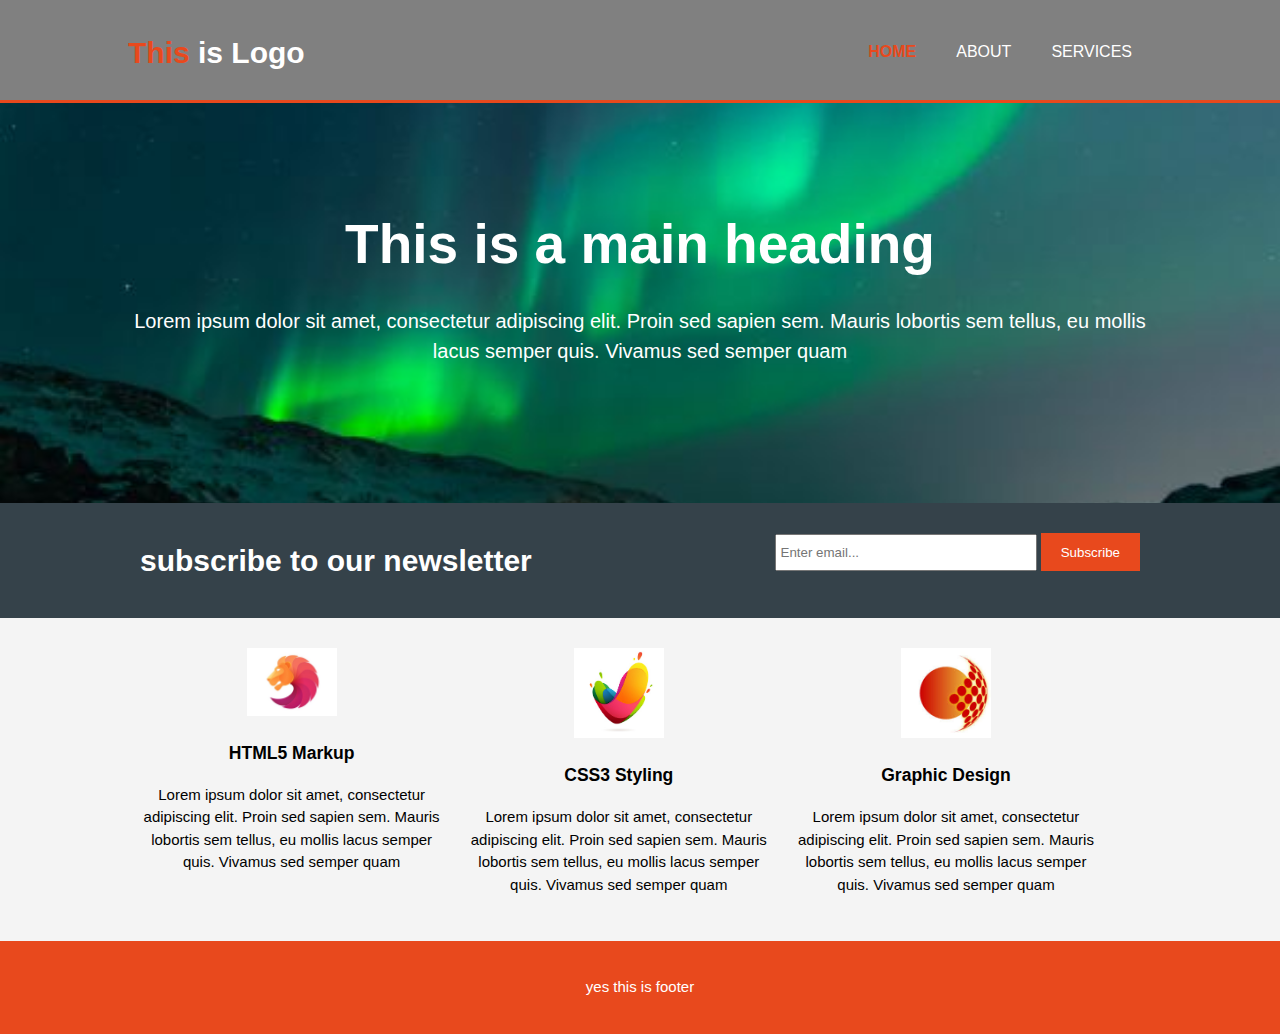
<file: HTML/index.html>
<!DOCTYPE html>
<html>
<head>
    <meta charset="utf-8">
    <meta name="viewport" content="width=device-width">
    <meta name="author" content="vaibhav">
    <title>Welcome</title>
    <link rel="stylesheet" href="./css/style.css">
    </head>
    <body>
        <header>
            <div class="container">
                <div id="branding">
                    <h1><span class="highlight">This </span> is Logo</h1>
                </div>
                <nav>
                    <ul>
                        <li class="current"> <a href="index.html">Home</a></li>
                        <li> <a href="about.html">About</a></li>
                        <li><a href="services.html">Services</a></li>
                    </ul>
                </nav>
            </div>
        </header>
        
        <section id="showcase">
            <div class="container">
                <h1>This is a main heading</h1>
                <p>Lorem ipsum dolor sit amet, consectetur adipiscing elit. Proin sed sapien sem. Mauris lobortis sem tellus, eu mollis lacus semper quis. Vivamus sed semper quam</p>
            </div>
        </section>
        <section id="newsletter">
            <div class="container">
                <h1>subscribe to our newsletter</h1>
                <form>
                <input type="email" placeholder="Enter email..."/>
                <button type="submit" class="button_1">Subscribe</button>
                </form>
            </div>
        </section>
        <section id="boxes">
            <div class="container">
                <div class="box">
                    <img src="./img/1.jpg">
                    <h3>HTML5 Markup</h3>
                    <p>Lorem ipsum dolor sit amet, consectetur adipiscing elit. Proin sed sapien sem. Mauris lobortis sem tellus, eu mollis lacus semper quis. Vivamus sed semper quam</p>
                </div>
                <div class="box">
                    <img src="./img/2.jpg">
                    <h3>CSS3 Styling</h3>
                    <p>Lorem ipsum dolor sit amet, consectetur adipiscing elit. Proin sed sapien sem. Mauris lobortis sem tellus, eu mollis lacus semper quis. Vivamus sed semper quam</p>
                </div>
                <div class="box">
                    <img src="./img/3.jpeg">
                    <h3>Graphic Design</h3>
                    <p>Lorem ipsum dolor sit amet, consectetur adipiscing elit. Proin sed sapien sem. Mauris lobortis sem tellus, eu mollis lacus semper quis. Vivamus sed semper quam</p>
                </div>            
            </div>        
        </section>
        <footer>
        <p>yes this is footer</p>
        </footer>
    </body>

</html>
</file>
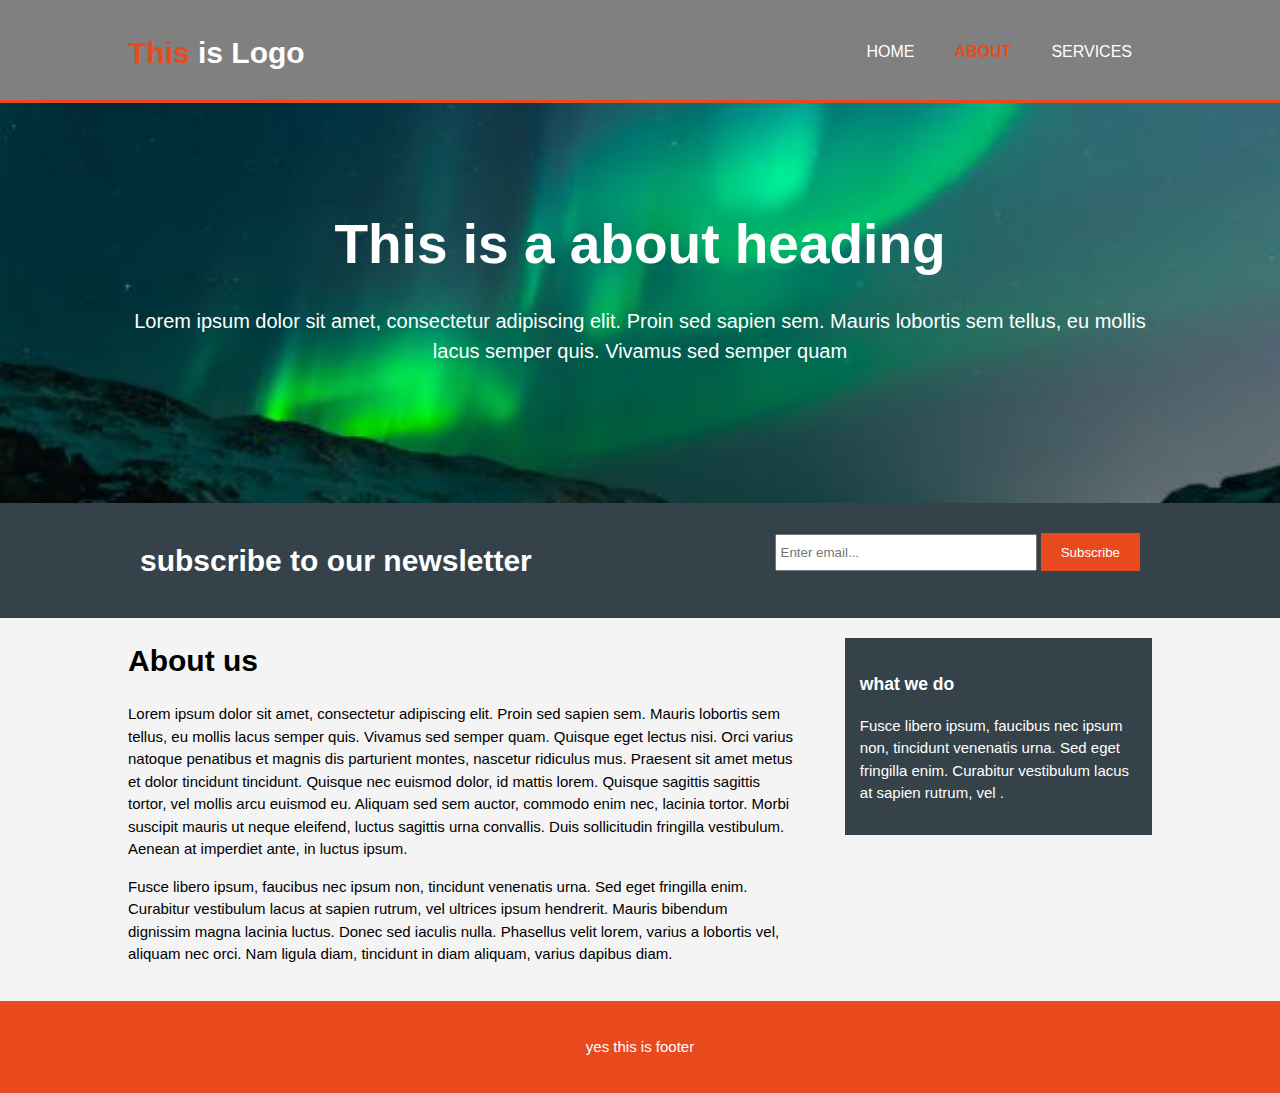
<file: HTML/about.html>
<!DOCTYPE html>
<html>
<head>
    <meta charset="utf-8">
    <meta name="viewport" content="width=device-width">
    <meta name="author" content="vaibhav">
    <title>About</title>
    <link rel="stylesheet" href="./css/style.css">
    </head>
    <body>
        <header>
            <div class="container">
                <div id="branding">
                    <h1><span class="highlight">This </span> is Logo</h1>
                </div>
                <nav>
                    <ul>
                        <li > <a href="index.html">Home</a></li>
                        <li class="current"> <a href="about.html">About</a></li>
                        <li><a href="services.html">Services</a></li>
                    </ul>
                </nav>
            </div>
        </header>
        
        <section id="showcase">
            <div class="container">
                <h1>This is a about heading</h1>
                <p>Lorem ipsum dolor sit amet, consectetur adipiscing elit. Proin sed sapien sem. Mauris lobortis sem tellus, eu mollis lacus semper quis. Vivamus sed semper quam</p>
            </div>
        </section>
        <section id="newsletter">
            <div class="container">
                <h1>subscribe to our newsletter</h1>
                <form>
                <input type="email" placeholder="Enter email..."/>
                <button type="submit" class="button_1">Subscribe</button>
                </form>
            </div>
        </section>
        <section id="main">
            <div class="container">
                <article id="main-col">
                <h1 class="page-title">About us</h1>
                <p>Lorem ipsum dolor sit amet, consectetur adipiscing elit. Proin sed sapien sem. Mauris lobortis sem tellus, eu mollis lacus semper quis. Vivamus sed semper quam. Quisque eget lectus nisi. Orci varius natoque penatibus et magnis dis parturient montes, nascetur ridiculus mus. Praesent sit amet metus et dolor tincidunt tincidunt. Quisque nec euismod dolor, id mattis lorem. Quisque sagittis sagittis tortor, vel mollis arcu euismod eu. Aliquam sed sem auctor, commodo enim nec, lacinia tortor. Morbi suscipit mauris ut neque eleifend, luctus sagittis urna convallis. Duis sollicitudin fringilla vestibulum. Aenean at imperdiet ante, in luctus ipsum.</p>
                <p>Fusce libero ipsum, faucibus nec ipsum non, tincidunt venenatis urna. Sed eget fringilla enim. Curabitur vestibulum lacus at sapien rutrum, vel ultrices ipsum hendrerit. Mauris bibendum dignissim magna lacinia luctus. Donec sed iaculis nulla. Phasellus velit lorem, varius a lobortis vel, aliquam nec orci. Nam ligula diam, tincidunt in diam aliquam, varius dapibus diam.</p>
                </article>
                <aside id="sidebar">
                    <div class="dark">
                <h3>what we do</h3>
                <p>Fusce libero ipsum, faucibus nec ipsum non, tincidunt venenatis urna. Sed eget fringilla enim. Curabitur vestibulum lacus at sapien rutrum, vel .</p>
                    </div>
                </aside>
            </div>        
        </section>
        <footer>
        <p>yes this is footer</p>
        </footer>
    </body>

</html>
</file>
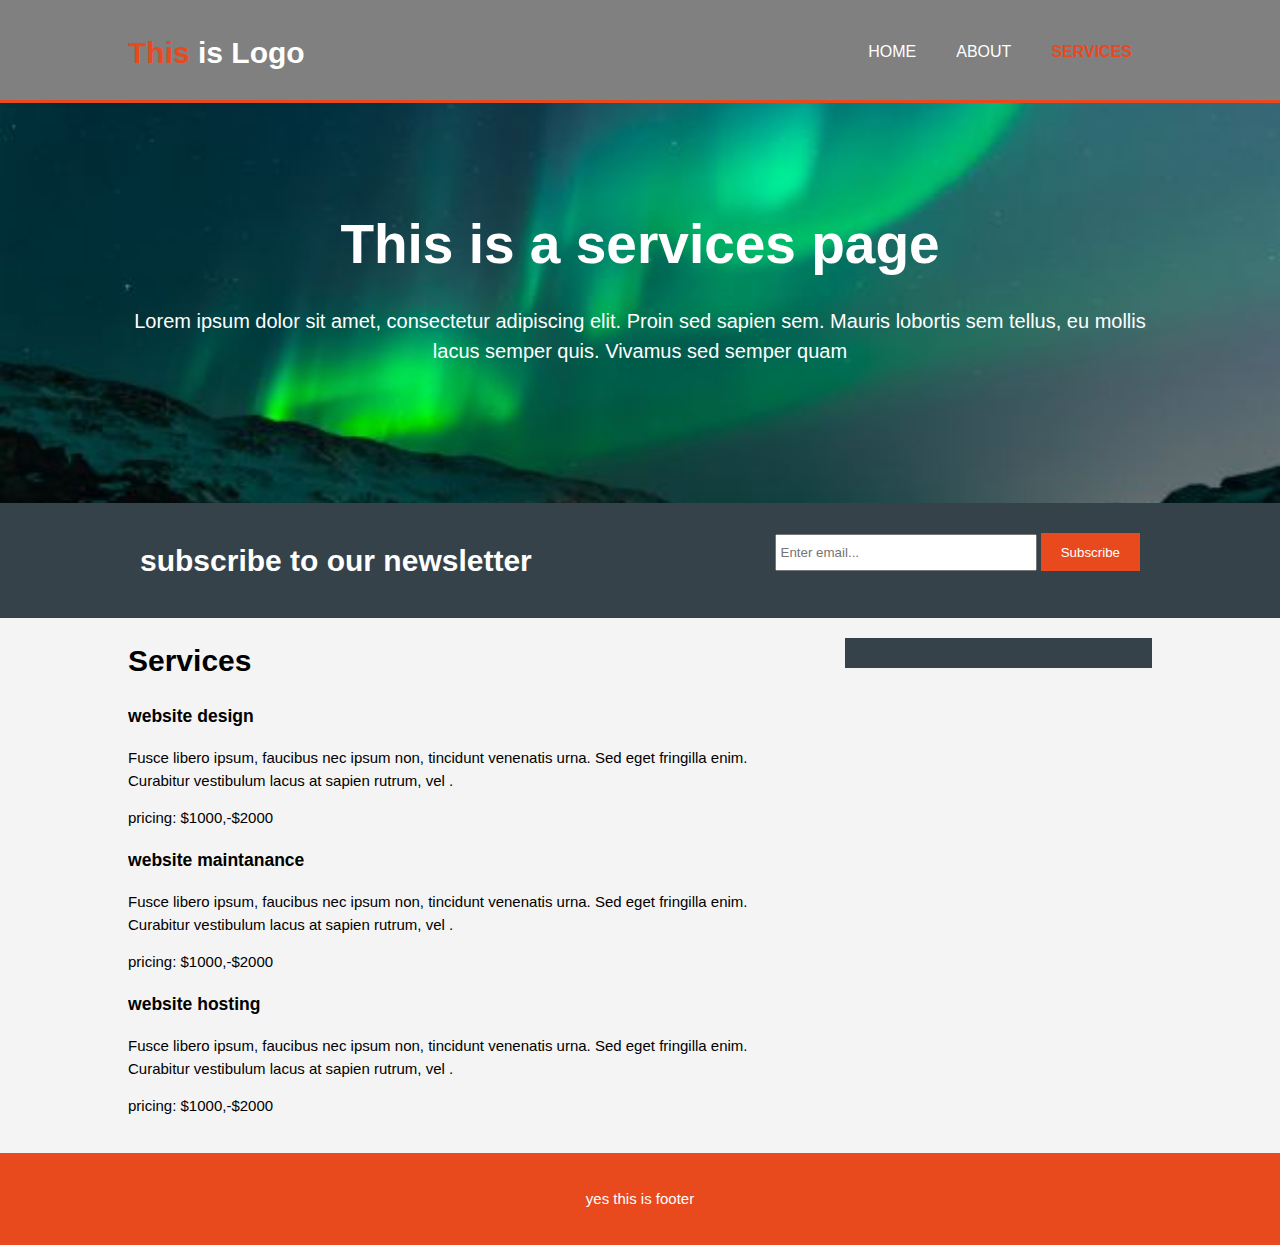
<file: HTML/services.html>
<!DOCTYPE html>
<html>
<head>
    <meta charset="utf-8">
    <meta name="viewport" content="width=device-width">
    <meta name="author" content="vaibhav">
    <title>Services</title>
    <link rel="stylesheet" href="./css/style.css">
    </head>
    <body>
        <header>
            <div class="container">
                <div id="branding">
                    <h1><span class="highlight">This </span> is Logo</h1>
                </div>
                <nav>
                    <ul>
                        <li > <a href="index.html">Home</a></li>
                        <li > <a href="about.html">About</a></li>
                        <li class="current"><a href="services.html">Services</a></li>
                    </ul>
                </nav>
            </div>
        </header>
        
        <section id="showcase">
            <div class="container">
                <h1>This is a services page</h1>
                <p>Lorem ipsum dolor sit amet, consectetur adipiscing elit. Proin sed sapien sem. Mauris lobortis sem tellus, eu mollis lacus semper quis. Vivamus sed semper quam</p>
            </div>
        </section>
        <section id="newsletter">
            <div class="container">
                <h1>subscribe to our newsletter</h1>
                <form>
                <input type="email" placeholder="Enter email..."/>
                <button type="submit" class="button_1">Subscribe</button>
                </form>
            </div>
        </section>
        <section id="main">
            <div class="container">
                <article id="main-col">
                <h1 class="page-title">Services</h1>
                    <ul id="services">
                        <li>
                            <h3>website design</h3> 
                            <p>Fusce libero ipsum, faucibus nec ipsum non, tincidunt venenatis urna. Sed eget fringilla enim. Curabitur vestibulum lacus at sapien rutrum, vel .</p>
                            <p>pricing: $1000,-$2000</p>
                        </li>
                        <li>
                            <h3>website maintanance</h3> 
                            <p>Fusce libero ipsum, faucibus nec ipsum non, tincidunt venenatis urna. Sed eget fringilla enim. Curabitur vestibulum lacus at sapien rutrum, vel .</p>
                            <p>pricing: $1000,-$2000</p>
                        </li>
                        <li>
                            <h3>website hosting</h3> 
                            <p>Fusce libero ipsum, faucibus nec ipsum non, tincidunt venenatis urna. Sed eget fringilla enim. Curabitur vestibulum lacus at sapien rutrum, vel .</p>
                            <p>pricing: $1000,-$2000</p>
                        </li>
                    </ul>
                </article>
                <aside id="sidebar">
                    <div class="dark">
               
                </aside>
            </div>        
        </section>
        <footer>
        <p>yes this is footer</p>
        </footer>
    </body>

</html>
</file>
<file: HTML/css/style.css>
body {
    font-family: Ariel, Helvetica, sans-serif;
    font-size: 15px;
    line-height: 1.5;
    font:15px/1.5 Ariel, Helvetica,sans-serif;
    padding:0;
    margin: 0;
    background-color: #f4f4f4;
}
/*Global*/
.container{
    width:80%;
    margin: auto;
    overflow: hidden;
}

ul{
    margin:0;
    padding: 0;
}

.button_1{
    height:38px;
    background: #e8491d;
    border: 0;
    padding-left: 20px;
    padding-right: 20px;
    color:#ffffff;
}

.dark{
    padding: 15px;
    background: #35424a;
    color:#ffffff;
    margin-top: 10px;
    margin-bottom: 10px;
}
/* Header **/

header{
    background: grey;
    color:#ffffff;
    padding-top:30px;
    min-height: 70px;
    border-bottom: #e8491d 3px solid;
}

header a {
    color:#ffffff;
    text-decoration: none;
    text-transform: uppercase;
    font-size: 16px;
}

header li{
    float: left;
    display: inline;
    padding: 0 20px 0 20px;
}

header #branding {
    float: left;
}

header #branding h1{
    margin: 0;
}

header nav{
    float:right;
    margin-top: 10px;
}

header .highlight, header .current a{
    color:#e8491d;
    font-weight:bold;
}

header a:hover{
    color:#cccccc;
    font-weight: bold;
}

/* showcase */
#showcase{
    min-height: 400px;
    background:url('../img/showcase.jpg') no-repeat 0 -200px;
    background-size: 100%;
    text-align: center;
    color:#ffffff;
}

#showcase h1{
    margin-top: 100px;
    font-size: 55px;
    margin-bottom: 10px;
}

#showcase p {
    font-size:20px;
}

#newsletter{
    padding:15px;
    color:#ffffff;
    background: #35424a
}

#newsletter h1{
    float:left;
}

#newsletter form{
    float:right;
    margin-top:15px;
}

#newsletter input[type="email"]{
    padding:4px;
    height:25px;
    width:250px;
}


/*Boxes*/

#boxes{
    margin-top: 20px;
}

#boxes .box{
    float:left;
    text-align: center;
    width: 30%;
    padding: 10px;
}

#boxes .box img{
    width:90px;
}
aside#sidebar{
    float:right;
    width:30%;
    margin-top:10px;
}

article#main-col{
    float:left;
    width:65%
}

footer{
    padding: 20px;
    margin-top: 20px;
    color:#ffffff;
    background-color: #e8491d;
    text-align: center;
}
</file>
